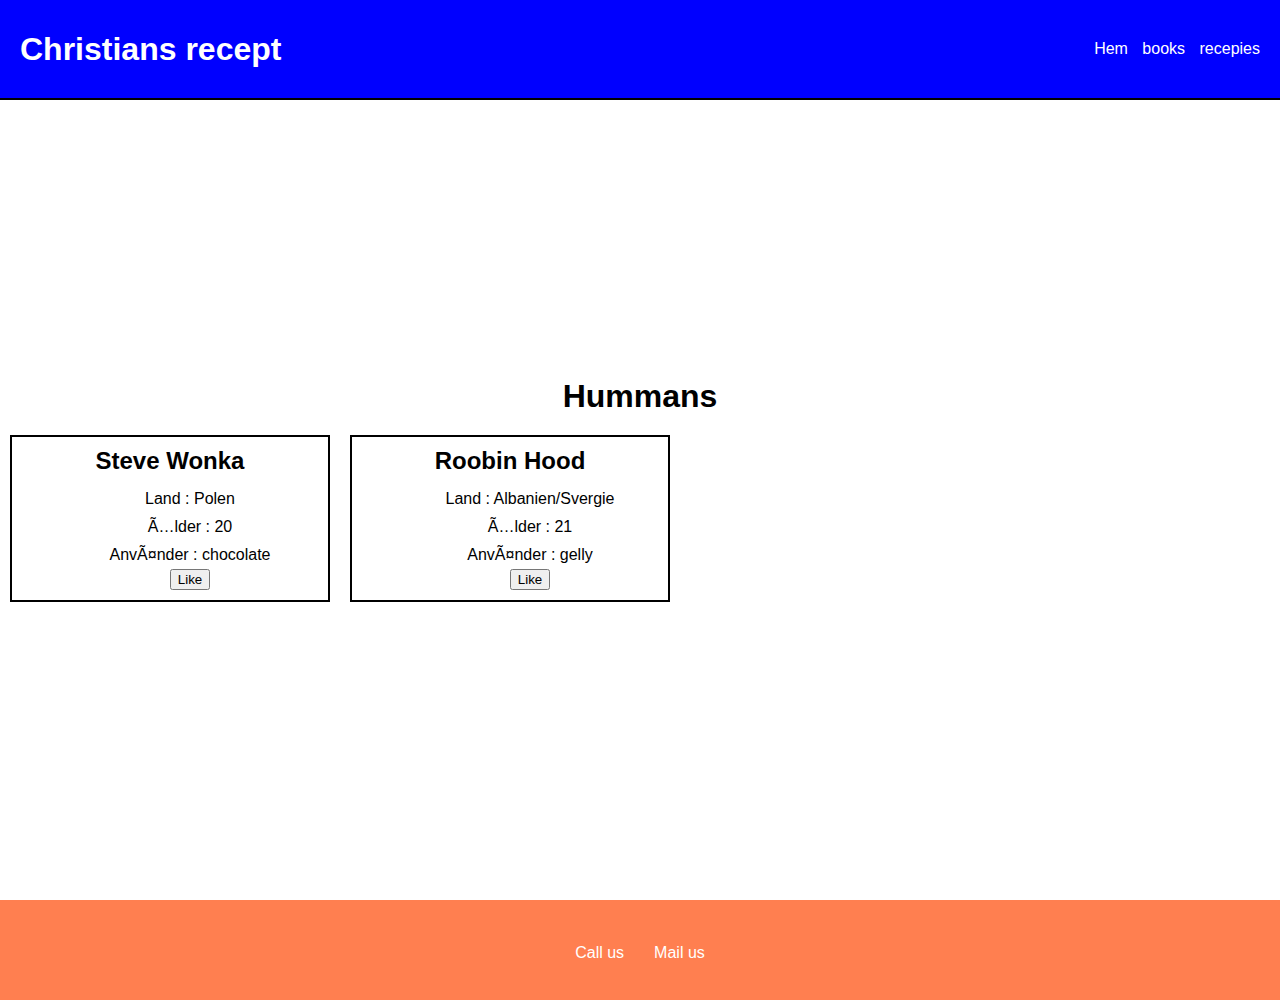
<file: img/index.html>
<!DOCTYPE html>
<html lang="en">
     <head>
        <meta charset="UFT-8">
        <meta http-equiv="X-UA-Compatible" content="IE-edge">
        <meta name="viewport" content="width=device-width, intial-scale-1.0"
        <title></title>
        <link rel="stylesheet" href="../css/style.css"
     </head>
        <body>
        <div class="navbar">
            <h1>Christians recept </h1>
            <ul>
                <li><a href="../index.html">Hem</a></li>
                <li><a href="./documents/books.html">books</a></li>
                <li><a href="./documents/recepies.html">recepies</a></li>
            </ul>
        </div>
        <div class="main-container">
        <h1>Hummans</h1>
        <div class="recepies-container">
        <div class="recepie">
        <h2>Steve Wonka</h2>
        <ul>
              <li>Land : Polen</li>
             <li>Ålder : 20</li>
             <li>Använder : chocolate</li>
             <button>Like</buttonA>
                </ul>
        </div>
        <div class="recepie">
            <h2>Roobin Hood</h2>
            <ul>
                <li>Land : Albanien/Svergie</li>
                <li>Ålder : 21</li>
                <li>Använder : gelly</li>
        <button>Like</buttonA>
                 </ul>
            </div>
    </div>
</div>
        <div id="footer">
        <a href="tel:+46703321481">Call us  </a>
        <a href="mailto:kaserosku@intetia.com">Mail us</a>
        </div>
        </body>
</html>
</file>
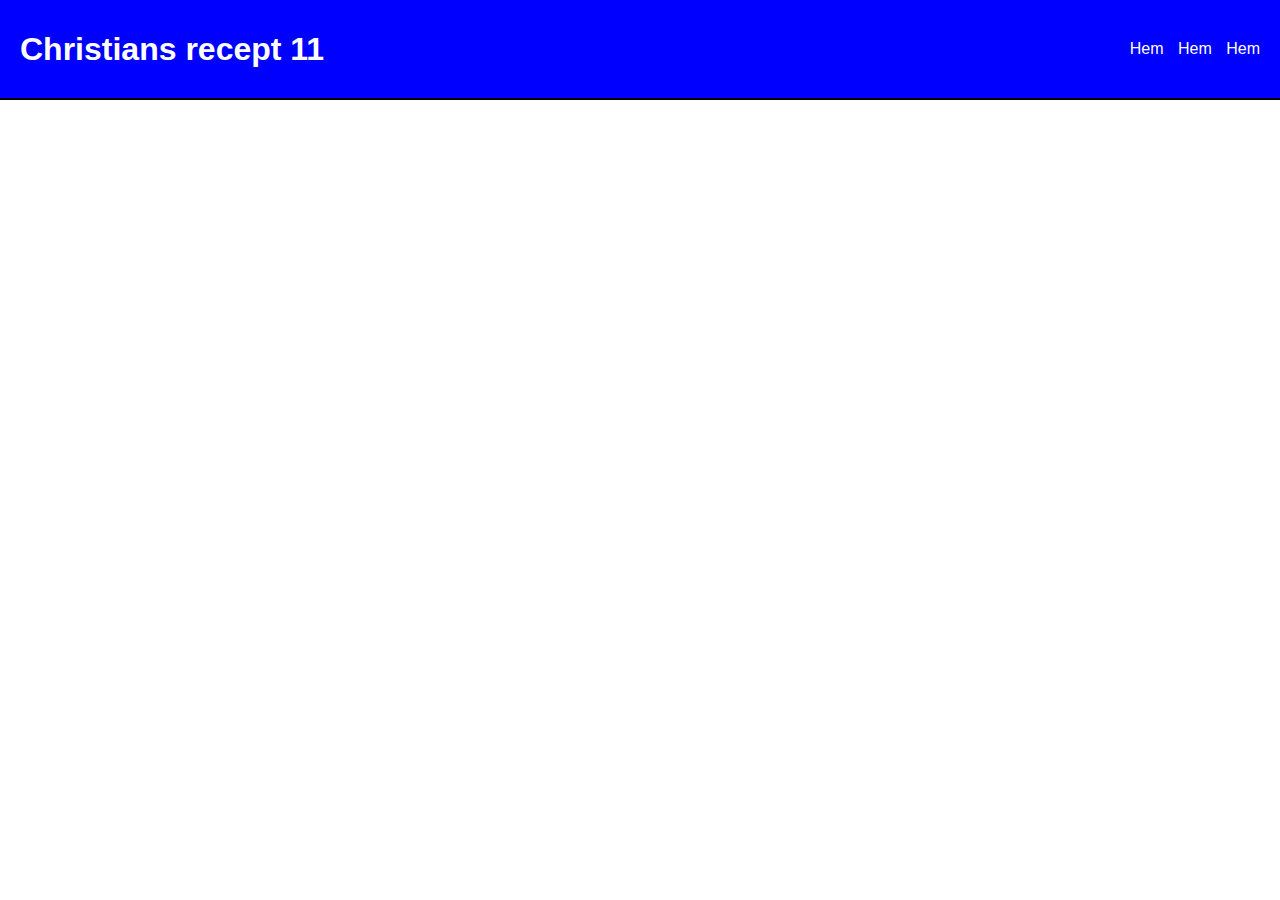
<file: documents/books.html>
<!DOCTYPE html>
<html lang="en">
    <head>
        <meta charset="UFT-8">
        <meta http-equiv="X-UA-Compatible" content="IE-edge">
        <meta name="viewport" content="width=device-width, intial-scale-1.0"
        <title>books</title>
        <link rel="stylesheet" href="../css/style.css"
        </head>
        <body>
        <div class="navbar">
            <h1>Christians recept 11 </h1>
            <ul>
                <li><a href="../index.html">Hem</a></li>
                <li><a href="./documents/books.html">Hem</a></li>
                <li><a href="./documents/recepies.html">Hem</a></li>
            </ul>
        </div>
    </body>
</html>
</file>
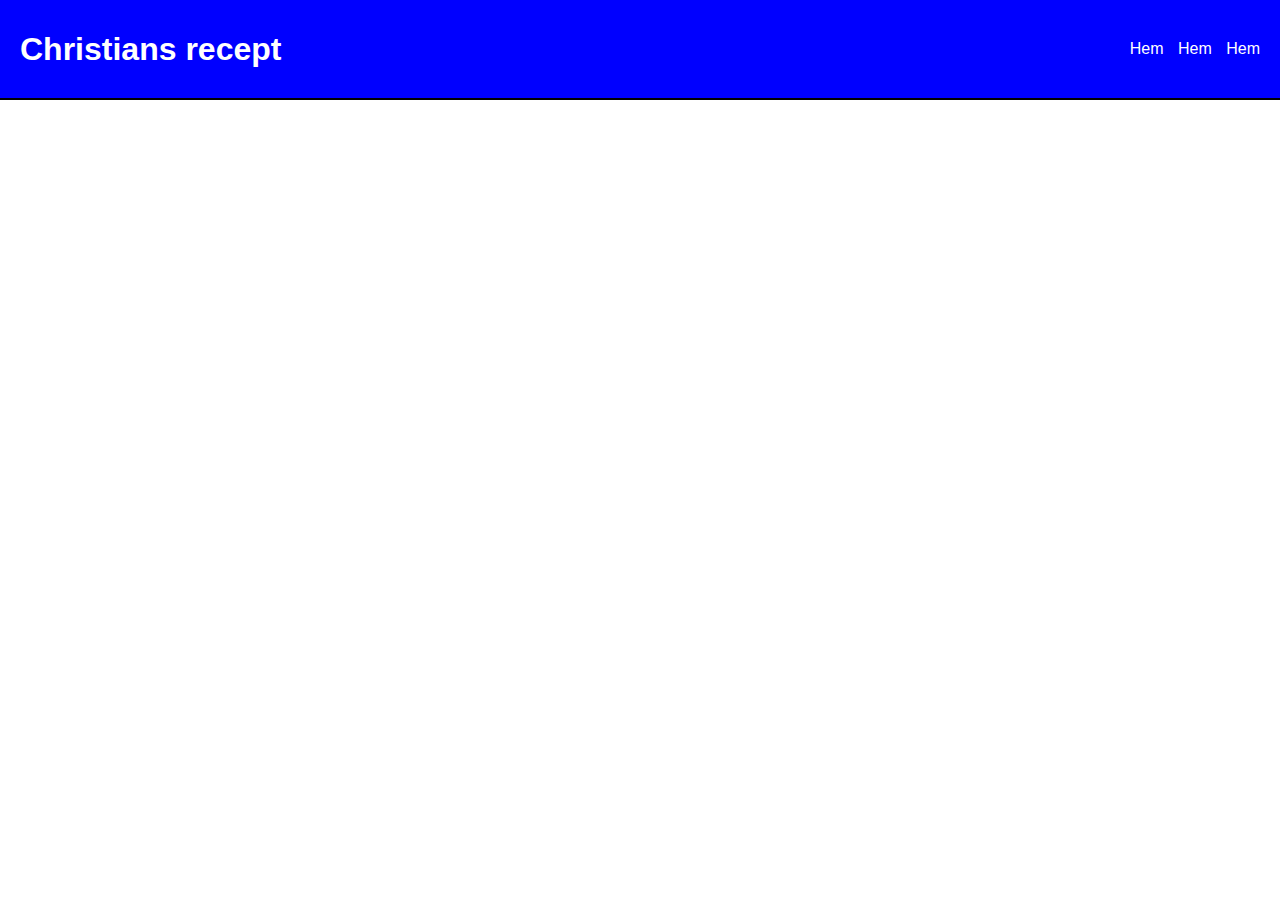
<file: documents/recepies.html>
<!DOCTYPE html>
<html lang="en">
    <head>
        <meta charset="UFT-8">
        <meta http-equiv="X-UA-Compatible" content="IE-edge">
        <meta name="viewport" content="width=device-width, intial-scale-1.0"
        <title>recepies</title>
        <link rel="stylesheet" href="../css/style.css"
        </head>
        <body>
        <div class="navbar">
            <h1>Christians recept </h1>
            <ul>
                <li><a href="../index.html">Hem</a></li>
                <li><a href="./documents/books.html">Hem</a></li>
                <li><a href="./documents/recepies.html">Hem</a></li>
            </ul>
        </div>
    </body>
</html>
</file>
<file: css/style.css>
*{
    margin: 0;
    font-family: Arial, Helvetica, sans-serif;
    box-sizing: border-box;
}
ul {
    list-style: none;
}

a{
    text-decoration: none;
    color: black;
}

.navbar
{
    display: flex;
    justify-content: space-between;
    align-items: center;
    padding: 20px;
    border-bottom: 2px solid black;
    height: 100px;
    position: fixed;
    top: 0;
    width: 100%;
    background-color: blue;
}
.navbar h1,
.navbar a{
    color: #fff;
}
.navbar ul li{
    display: inline;
    margin-left: 10px;
}

.main-container{
    display: flex;
    flex-direction: column;
    justify-content: center;
    align-items: center;
    height: calc(100vh - 90px);
    margin-top: 90px;
}
#footer{
    display: flex;
    background-color: coral;
    height: 100px;
    justify-content: center;
    align-items: center;
}
#footer a{
    color: white;
    margin: 15px;
    margin-bottom: 10px;
}
#footer a:hover{
    color: black;
}
table{
    margin-top: 20px;
    width: 80%;
    border-collapse: collapse;
}
table th,
 table td{
    border: 1px solid black;
    padding: 10px;
    text-align: left;
}
table th{
    background-color: black;
    color: white;
}
tr:nth-child(odd){
background-color: skyblue;
}
.center-year{
    text-align:center;
}
.recepies-container{
margin-top: 10px;
display: flex;
width: 100%;
}
.recepie{
    text-align: center;
    border: 2px solid black;
    padding: 10px;
    margin: 10px;
    width: 25%;
}
.recepie h2{
    margin-bottom: 10px;
}
.recepie li{
    padding: 5px;
    
}
</file>
